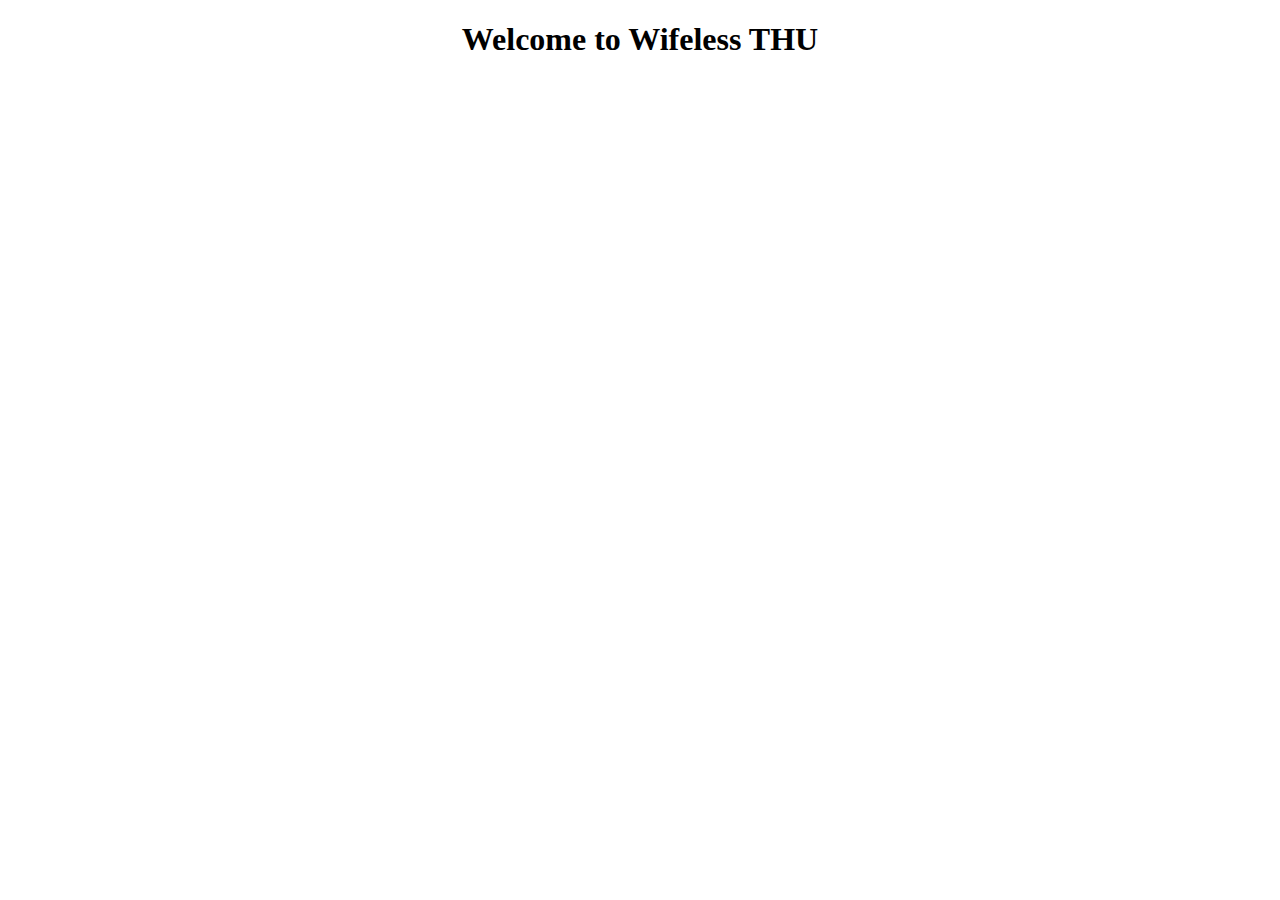
<file: index.html>
<!DOCTYPE html>
<html>

<head>
	<meta http-equiv="Content-Type" content="text/html; charset=UTF-8"/>
	<title>欢迎来到 Wifeless THU</title>
</head>

<body>

<h1 align="center">Welcome to Wifeless THU</h1>

</body>

</html>
</file>
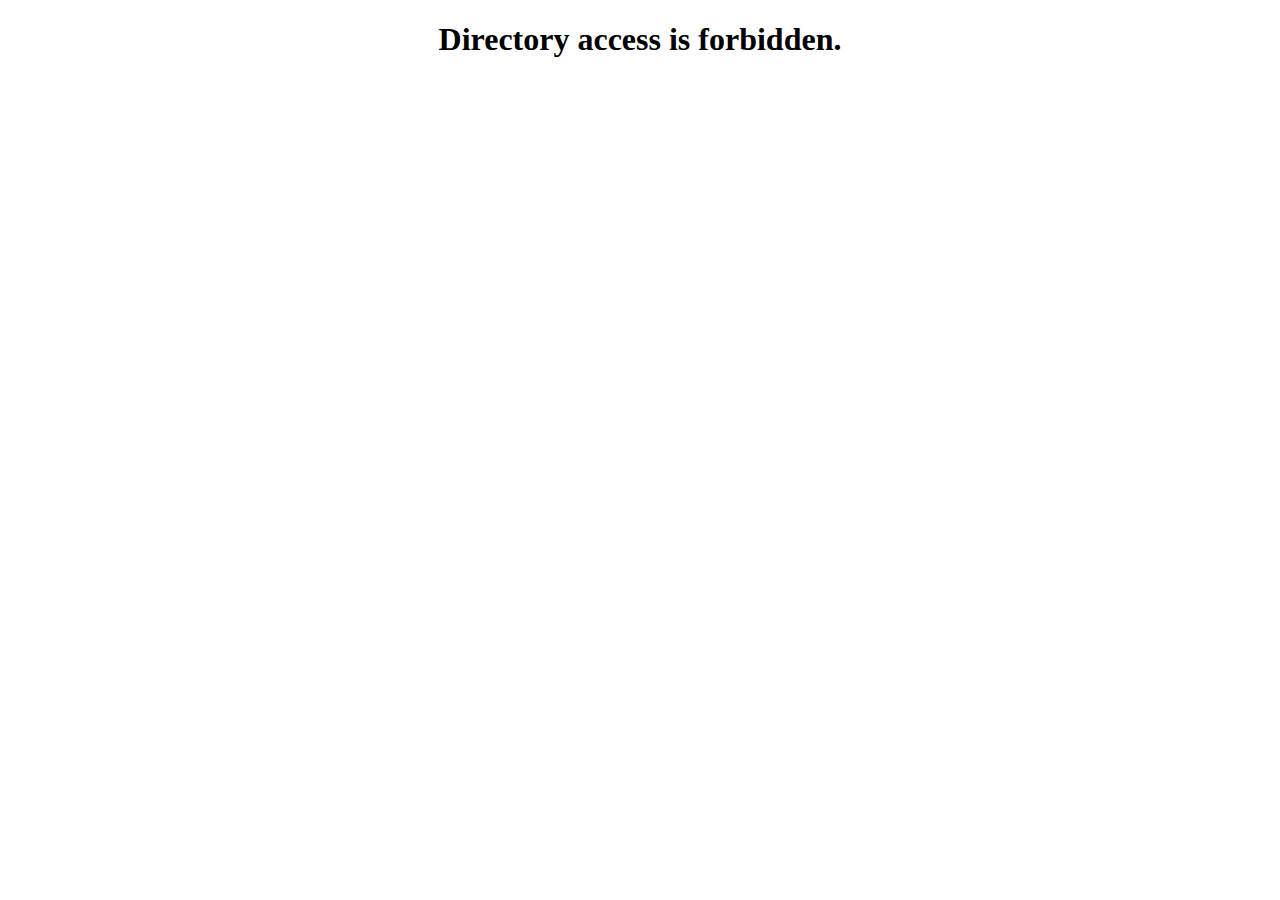
<file: images/index.html>
<!DOCTYPE html>
<html>

<head>
    <meta http-equiv="Content-Type" content="text/html; charset=UTF-8"/>
    <title>403 Forbidden</title>
</head>

<body>

<h1 align="center">Directory access is forbidden.</h1>

</body>

</html>
</file>
